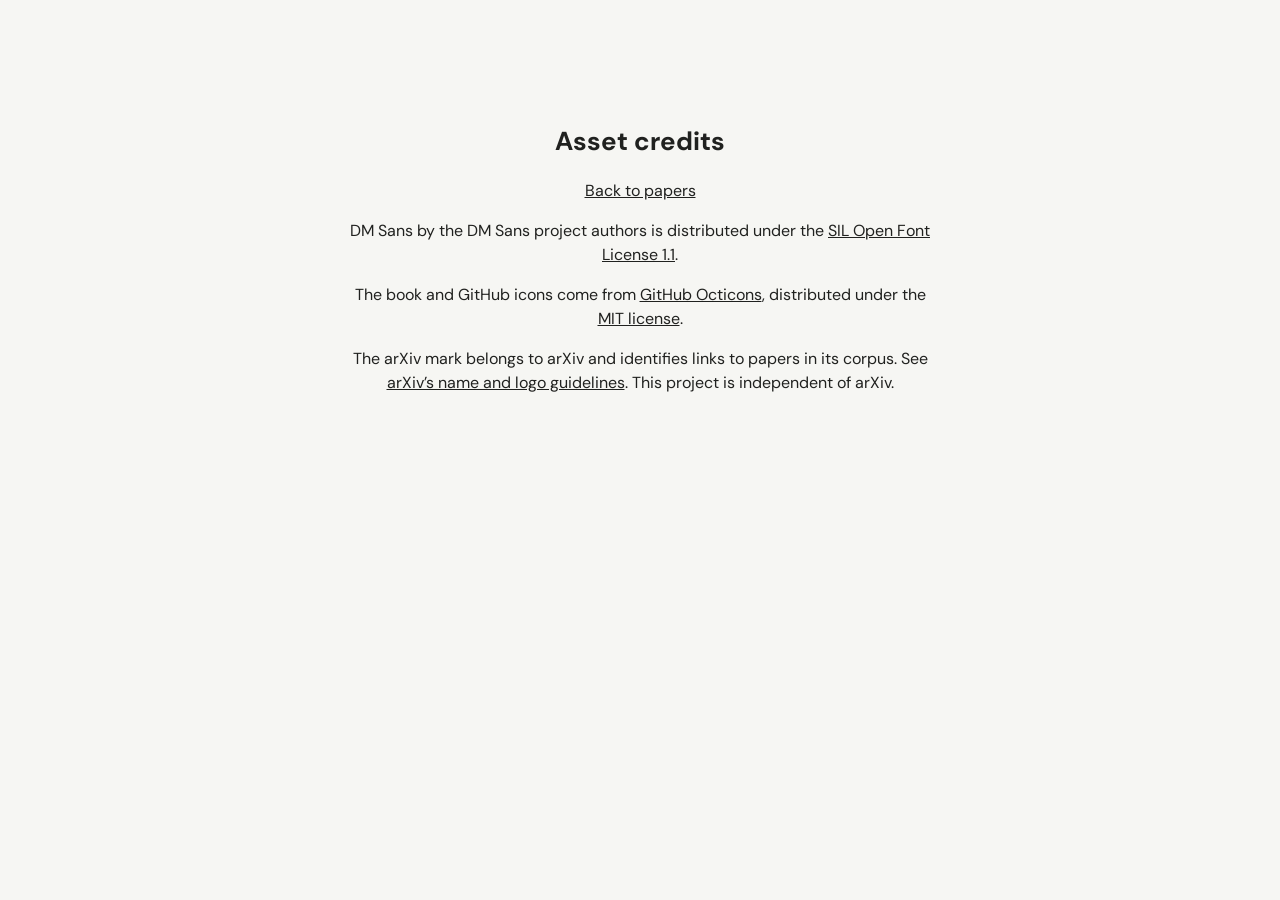
<file: site/assets/credits.html>
<!doctype html>
<html lang="en">
<head><meta charset="utf-8"><meta name="viewport" content="width=device-width, initial-scale=1"><title>Asset credits — Awesome DNN</title><link rel="stylesheet" href="../styles.css"></head>
<body><main class="loading"><h1>Asset credits</h1><p><a href="../">Back to papers</a></p><p>DM Sans by the DM Sans project authors is distributed under the <a href="licenses/DM-Sans-OFL.txt">SIL Open Font License 1.1</a>.</p><p>The book and GitHub icons come from <a href="https://primer.style/octicons/">GitHub Octicons</a>, distributed under the <a href="licenses/Octicons-MIT.txt">MIT license</a>.</p><p>The arXiv mark belongs to arXiv and identifies links to papers in its corpus. See <a href="https://info.arxiv.org/brand/brand-guidelines.html">arXiv’s name and logo guidelines</a>. This project is independent of arXiv.</p></main></body>
</html>
</file>
<file: site/styles.css>
@font-face {
  font-family: "DM Sans";
  src: url("assets/fonts/dm-sans.ttf") format("truetype");
  font-weight: 100 1000;
  font-style: normal;
  font-display: swap;
}

:root {
  color-scheme: light;
  --ground: #f6f6f3;
  --surface: #fff;
  --ink: #20211f;
  --body: #50524e;
  --muted: #686b63;
  --line: #e2e3dd;
  --soft: #f0f0eb;
  --accent: #c75736;
  --active: #242522;
  --on-active: #fff;
}

:root[data-theme="dark"] {
  color-scheme: dark;
  --ground: #151613;
  --surface: #20211d;
  --ink: #f7f5e9;
  --body: #d0d0c5;
  --muted: #aaa99f;
  --line: #393a33;
  --soft: #2b2c25;
  --accent: #ed9b7c;
  --active: #f7f5e9;
  --on-active: #1c1d18;
}

* { box-sizing: border-box; }
body { margin: 0; background: var(--ground); color: var(--ink); font-family: "DM Sans", sans-serif; font-size: 16px; line-height: 1.5; font-optical-sizing: auto; -webkit-font-smoothing: antialiased; }
:root:lang(zh-Hans) body, [lang="zh-Hans"] { font-family: "DM Sans", "PingFang SC", "Microsoft YaHei", sans-serif; }
:root:lang(zh-Hant) body, [lang="zh-Hant"] { font-family: "DM Sans", "PingFang TC", "Microsoft JhengHei", sans-serif; }
button, input, select { font: inherit; color: inherit; }
button, summary, select { cursor: pointer; }
button { background: none; border: none; }
a { color: inherit; text-decoration: none; }
a:hover { text-decoration: underline; text-underline-offset: 4px; }
button:focus-visible, a:focus-visible, input:focus-visible, select:focus-visible, summary:focus-visible { outline: 2px solid var(--accent); outline-offset: 4px; }
.skip-link { position: fixed; top: -100px; left: 20px; z-index: 200; padding: 12px 18px; border-radius: 12px; background: var(--surface); border: 1px solid var(--ink); }
.skip-link:focus { top: 15px; }
.visually-hidden { position: absolute; width: 1px; height: 1px; padding: 0; margin: -1px; overflow: hidden; clip-path: inset(50%); white-space: nowrap; border: 0; }
.loading { max-width: 650px; margin: 80px auto; padding: 25px; text-align: center; }
.loading h1 { font-size: 26px; }
.loading a { text-decoration: underline; }
svg { width: 20px; height: 20px; flex-shrink: 0; }
.shell { width: min(1376px, calc(100% - 112px)); margin-inline: auto; }

.masthead { height: 94px; display: flex; align-items: center; justify-content: space-between; border-bottom: 1px solid var(--line); }
.wordmark { display: inline-flex; align-items: baseline; gap: 18px; }
.wordmark strong { font-size: 29px; letter-spacing: -1.6px; font-weight: 750; }
.wordmark strong span { color: var(--accent); }
.wordmark small { color: var(--muted); font-size: 15px; letter-spacing: -.2px; }
.masthead-actions { display: flex; align-items: center; gap: 12px; }
.header-project, .header-preferences, .header-github-arrow { display: flex; align-items: center; }
.about-trigger, .language-dropdown, .header-github-mark { display: none; }
.github-link { display: flex; align-items: center; gap: 9px; padding: 11px 18px; border-radius: 30px; background: var(--active); color: var(--on-active); font-size: 14px; font-weight: 600; }
.github-link svg { width: 17px; height: 17px; }
.theme-switch { width: 43px; height: 43px; border: 1px solid var(--line); border-radius: 50%; display: grid; place-items: center; }
.theme-switch:hover { background: var(--soft); }
.introduction { display: flex; align-items: center; justify-content: space-between; gap: 56px; padding: 42px 0 44px; }
.introduction h1 { font-size: clamp(38px, 4.1vw, 58px); line-height: 1.06; letter-spacing: -2.9px; font-weight: 650; margin: 0; }
.introduction h1 span { color: var(--accent); }
.introduction-copy { width: 410px; flex-shrink: 0; padding-top: 6px; }
.introduction-copy p { margin: 0; color: var(--body); font-size: 18px; line-height: 1.6; max-width: 400px; }
.collection-meta { display: flex; gap: 10px; align-items: center; color: var(--muted); font-size: 14px; margin-top: 17px; }
.collection-meta b { font-weight: 600; color: var(--ink); }
.collection-meta i { font-style: normal; color: #b5b6ad; }
.with-code { margin: -3px -6px; padding: 3px 6px; border-radius: 6px; color: inherit; white-space: nowrap; text-decoration: underline; text-underline-offset: 3px; }
.with-code:hover, .with-code[aria-pressed="true"] { background: var(--soft); color: var(--ink); }
.with-code[aria-pressed="true"] { box-shadow: inset 0 0 0 1px var(--line); text-decoration: none; }

.library { display: grid; grid-template-columns: 258px minmax(0, 1fr); gap: 42px; padding: 10px 0 50px; }
.sidebar { min-width: 0; }
.sidebar-title { font-size: 16px; font-weight: 650; margin: 6px 15px 19px; }
.desktop-filter-shortcut, .venue-lookup, .venue-no-match { display: none; }
.category { width: 100%; display: flex; align-items: center; justify-content: space-between; gap: 12px; text-align: left; font-size: 16px; line-height: 1.4; padding: 11px 15px; border-radius: 25px; min-height: 44px; }
.category:hover { background: var(--soft); }
.category.active { background: var(--active); color: var(--on-active); }
.category .number { color: var(--muted); font-size: 14px; font-variant-numeric: tabular-nums; }
.category.active .number { color: inherit; opacity: .75; }
.research-label { display: flex; align-items: center; gap: 8px; font-size: 15px; font-weight: 650; margin: 25px 15px 9px; }
.research-label svg { width: 13px; height: 13px; }
.research-label.active { color: var(--accent); }
.research-topics { padding-left: 10px; }
.research-topics .category { font-size: 15px; padding: 10px 12px; margin-bottom: 3px; border-radius: 13px; }
.separate-topics { padding-top: 14px; margin-top: 14px; border-top: 1px solid var(--line); }
.separate-topics .category { font-size: 15px; }
.filter-panel { border-top: 1px solid var(--line); margin-top: 25px; padding-top: 18px; }
.filter-panel h2 { font-size: 15px; margin: 0 15px 16px; font-weight: 650; }
.filter-field { margin: 10px 10px 10px 15px; border: 1px solid var(--line); border-radius: 12px; background: var(--surface); font-size: 14px; }
.filter-field summary { display: flex; align-items: center; gap: 9px; padding: 10px 12px; list-style: none; border-radius: 11px; }
.filter-field summary::-webkit-details-marker { display: none; }
.filter-field summary>span:first-child { font-weight: 550; }
.facet-summary { margin-left: auto; min-width: 0; color: var(--muted); overflow-wrap: anywhere; }
.filter-field summary svg { width: 14px; height: 14px; color: var(--muted); }
.filter-field[open] summary svg { transform: rotate(180deg); }
.filter-field[open] summary { border-bottom: 1px solid var(--line); border-radius: 11px 11px 0 0; }
.facet-options { margin: 0; padding: 5px 0; border: 0; min-width: 0; max-height: 224px; overflow-y: auto; overscroll-behavior-y: contain; scrollbar-width: thin; }
.facet-option { display: flex; align-items: center; gap: 9px; min-height: 36px; padding: 7px 12px; cursor: pointer; }
.facet-option:hover { background: var(--soft); }
.facet-option input { width: 16px; height: 16px; margin: 0; flex-shrink: 0; accent-color: var(--active); cursor: pointer; }
.facet-option>span:not(.facet-count) { overflow-wrap: anywhere; }
.facet-count { margin-left: auto; color: var(--muted); font-size: 12px; font-variant-numeric: tabular-nums; }
.clear-facet { display: block; width: 100%; text-align: left; padding: 8px 12px; border-top: 1px solid var(--line); color: var(--body); font-size: 12px; }
.clear-facet:disabled { color: var(--muted); opacity: .6; cursor: default; }
.contribution { margin: 29px 15px; color: var(--muted); font-size: 14px; }
.contribution a { display: inline-flex; align-items: center; gap: 7px; }
.contribution svg { width: 14px; height: 14px; }

main { min-width: 0; scroll-margin-top: 20px; }
main:focus { outline: none; }
.search-row { display: flex; align-items: stretch; gap: 10px; }
.search-box { display: flex; width: 100%; min-width: 0; align-items: center; gap: 13px; padding: 0 20px; min-height: 58px; background: var(--surface); border: 1px solid #d7d9d1; border-radius: 18px; }
:root[data-theme="dark"] .search-box { border-color: var(--line); }
.search-box svg { width: 22px; height: 22px; color: var(--muted); }
.search-box:focus-within { border-color: var(--ink); }
.search-box input { min-width: 0; flex: 1; background: none; border: 0; outline: none; font-size: 16px; padding: 16px 0; }
.search-box input::placeholder { color: var(--muted); opacity: 1; }
.search-box kbd { font-family: inherit; font-size: 14px; padding: 1px 8px; border: 1px solid var(--line); border-radius: 5px; color: var(--muted); }
.mobile-filters { display: none; }
.results-heading { display: flex; justify-content: space-between; align-items: center; gap: 18px; padding: 26px 2px 21px; }
.results-heading>div { display: flex; align-items: baseline; gap: 13px; min-width: 0; }
.results-heading h2 { font-size: 23px; font-weight: 650; letter-spacing: -.6px; margin: 0; line-height: 1.3; }
.results-heading .result-count { color: var(--muted); font-size: 14px; white-space: nowrap; }
.sort-select { background: none; border: 0; font-size: 14px; color: var(--body); padding: 8px 4px; max-width: 142px; }
.selected-filters { display: flex; gap: 7px; flex-wrap: wrap; }
.selected-filters:not(:empty) { margin-bottom: 19px; }
.selected-filters button { background: var(--soft); padding: 7px 11px; font-size: 13px; border-radius: 25px; }
.selected-filters button span { margin-left: 8px; }

.paper { background: var(--surface); border: 1px solid var(--line); border-radius: 25px; padding: 27px 30px 26px; margin-bottom: 18px; }
.shared-paper { scroll-margin-top: 24px; border-color: var(--accent); }
.paper-topline { display: flex; align-items: center; justify-content: space-between; flex-wrap: wrap; gap: 9px 18px; margin-bottom: 15px; }
.paper-topline-actions { display: contents; }
.copy-paper-link { display: none; }
.publication { display: flex; align-items: center; flex-wrap: wrap; gap: 10px; font-size: 14px; color: var(--muted); }
.publication .venue { color: var(--ink); font-weight: 550; }
.publication .rank { font-size: 12px; padding: 2px 6px; border: 1px solid var(--line); border-radius: 5px; color: var(--body); }
.publication i { font-style: normal; opacity: .55; }
.alias { font-size: 14px; color: var(--body); font-weight: 550; }
.paper h3 { font-size: 24px; font-weight: 600; letter-spacing: -.55px; line-height: 1.32; margin: 0 0 11px; }
.paper h3, .authors, .abstract-full { overflow-wrap: anywhere; }
.authors { font-size: 15px; line-height: 1.65; color: var(--muted); margin: 0 0 17px; }
.abstract-excerpt { display: -webkit-box; -webkit-line-clamp: 3; -webkit-box-orient: vertical; overflow: hidden; font-size: 17px; line-height: 1.65; color: var(--body); margin: 0; max-width: 76ch; }
.abstract-details { margin-top: 10px; }
.abstract-details summary { display: inline-flex; align-items: center; gap: 6px; font-size: 14px; font-weight: 500; color: var(--ink); list-style: none; }
.abstract-details summary::-webkit-details-marker { display: none; }
.abstract-details summary svg { width: 15px; height: 15px; }
.abstract-details[open] summary svg { transform: rotate(180deg); }
.abstract-details[open] summary .closed-label, .abstract-details:not([open]) summary .open-label { display: none; }
.paper:has(details[open]) .abstract-excerpt { display: none; }
.abstract-full { margin: 16px 0 0; padding: 0; font-size: 17px; line-height: 1.75; color: var(--body); max-width: 76ch; white-space: pre-line; }
.paper-footer { display: flex; justify-content: space-between; align-items: center; gap: 18px; margin-top: 23px; padding-top: 19px; border-top: 1px solid var(--line); }
.paper-tags { display: flex; gap: 6px; flex-wrap: wrap; }
.paper-tags span { color: var(--muted); background: var(--soft); border-radius: 20px; padding: 5px 10px; font-size: 12px; line-height: 1.4; }
.paper-resources { display: flex; gap: 7px; flex-wrap: wrap; flex-shrink: 0; max-width: 100%; }
.paper-resources .resource-link { display: inline-flex; align-items: center; gap: 7px; min-height: 36px; padding: 7px 13px; border: 1px solid var(--resource-border, var(--line)); border-radius: 22px; font-size: 14px; line-height: 20px; font-weight: 500; white-space: nowrap; background: var(--resource-bg, var(--soft)); color: #353733; }
.paper-resources .resource-link:hover { text-decoration: none; border-color: #9ca08f; }
.resource-paper { --resource-bg: #faf8f3; --resource-border: #dfdacf; }
.resource-arxiv { --resource-bg: #fcf7f5; --resource-border: #e4d7d1; }
.resource-code { --resource-bg: #f6f8f5; --resource-border: #d7ded3; }
:root[data-theme="dark"] .paper-resources .resource-link { color: #e0e1d8; }
:root[data-theme="dark"] .resource-paper { --resource-bg: #2c2a24; --resource-border: #48453b; }
:root[data-theme="dark"] .resource-arxiv { --resource-bg: #302724; --resource-border: #4d3e38; }
:root[data-theme="dark"] .resource-code { --resource-bg: #272d25; --resource-border: #3e493b; }
.resource-icon { display: flex; align-items: center; justify-content: center; width: 16px; height: 19px; flex-shrink: 0; }
.paper-resources .resource-link svg { width: 16px; height: 16px; }
.arxiv-mark { width: 17px; height: 22px; flex-shrink: 0; background: url("assets/arxiv.jpg") center / 58px 81px no-repeat; mix-blend-mode: multiply; }
.icon-filters { position: absolute; width: 0; height: 0; overflow: hidden; }
:root[data-theme="dark"] .arxiv-mark { mix-blend-mode: normal; filter: url(#arxiv-white-to-alpha); }
.paper-resources a[href*="sci-hub" i], .paper-resources a[href*="scihub" i] { display: none !important; }
.empty { border: 1px solid var(--line); border-radius: 25px; padding: 32px; background: var(--surface); }
.empty h3 { margin-top: 0; }
.empty p { color: var(--body); }
.reset-search { padding: 9px 16px; border: 1px solid var(--line); border-radius: 24px; background: var(--soft); font-size: 14px; }
.load-more { display: block; margin: 32px auto 10px; border: 1px solid var(--line); background: var(--surface); padding: 12px 22px; border-radius: 30px; font-size: 15px; }
.load-more[hidden] { display: none; }
.load-more:hover { border-color: var(--muted); }
.site-footer { display: flex; justify-content: space-between; gap: 20px; border-top: 1px solid var(--line); padding: 22px 0 30px; color: var(--muted); font-size: 13px; }

body:has(.about-dialog[open]) { overflow: hidden; }
.about-dialog { width: min(662px, calc(100% - 40px)); max-height: calc(100dvh - 44px); padding: 0; border: 1px solid var(--line); border-radius: 23px; background: var(--surface); color: var(--ink); box-shadow: 0 18px 65px rgb(20 22 18 / .14); }
.about-dialog::backdrop { background: rgb(20 22 18 / .38); }
.about-content { padding: 29px 32px 24px; }
.about-heading { display: flex; align-items: center; justify-content: space-between; gap: 16px; }
.about-heading h2 { margin: 0; font-size: 30px; font-weight: 650; line-height: 1.18; letter-spacing: -.8px; }
.about-close { display: grid; place-items: center; width: 34px; height: 34px; padding: 0; border: 1px solid var(--line); border-radius: 50%; color: var(--muted); }
.about-close:hover { background: var(--soft); color: var(--ink); }
.about-close svg { width: 17px; height: 17px; }
.about-intro { max-width: 540px; margin: 13px 0 24px; color: var(--body); line-height: 1.6; }
.about-intro strong { color: var(--ink); font-weight: 600; }
.cite-heading { display: flex; justify-content: space-between; align-items: center; gap: 14px; margin-bottom: 11px; }
.about-content h3 { margin: 0; font-size: 17px; font-weight: 650; letter-spacing: -.15px; }
.copy-bibtex { display: inline-flex; align-items: center; justify-content: center; gap: 7px; min-height: 35px; min-width: 122px; padding: 6px 11px; border: 1px solid var(--line); border-radius: 9px; color: var(--ink); font-size: 13px; font-weight: 600; }
.copy-bibtex svg { width: 15px; height: 15px; }
.copy-bibtex:hover, .copy-bibtex[data-copied] { background: var(--soft); }
.about-bibtex { margin: 0; padding: 15px 17px; border: 1px solid var(--line); border-radius: 11px; background: var(--ground); color: var(--body); font: 13px/1.65 ui-monospace, Menlo, Consolas, monospace; white-space: pre-wrap; overflow-wrap: anywhere; }
#bibtex-status:not(.visually-hidden) { margin: 7px 0 0; color: var(--muted); font-size: 13px; }
.about-contribute { margin-top: 22px; }
.about-contribute h3 { margin-bottom: 9px; }
.about-action { display: flex; justify-content: space-between; align-items: center; gap: 15px; padding: 11px 5px 11px 0; border-top: 1px solid var(--line); }
.about-action strong, .about-action small { display: block; }
.about-action strong { font-size: 15px; font-weight: 600; }
.about-action small { margin-top: 2px; color: var(--muted); font-size: 13px; }
.about-action svg { width: 17px; height: 17px; color: var(--muted); }
.about-action:hover { text-decoration: none; }
.about-action:hover strong { text-decoration: underline; text-underline-offset: 4px; }
.about-action:hover svg { color: var(--ink); }

.filter-dialog { width: min(390px, calc(100% - 28px)); height: 100dvh; max-height: 100dvh; margin: 0; padding: 0 20px; border: 0; border-right: 1px solid var(--line); border-radius: 0 25px 25px 0; background: var(--ground); color: var(--ink); }
.filter-dialog::backdrop { background: rgb(20 22 18 / .4); }
.filter-dialog-heading { display: flex; align-items: center; justify-content: space-between; gap: 16px; position: sticky; top: 0; z-index: 1; padding: 18px 5px; border-bottom: 1px solid var(--line); background: var(--ground); }
.filter-dialog-heading h2 { font-size: 19px; font-weight: 600; margin: 0; }
.filter-dialog-heading button { width: 36px; height: 36px; border: 1px solid var(--line); border-radius: 50%; background: var(--surface); font-size: 24px; line-height: 1; }
.filter-dialog .sidebar { display: block; padding-top: 20px; border: 0; margin: 0; }
.filter-dialog .sidebar-title { display: none; }
.filter-dialog .contribution { margin-block: 22px; }
.filter-dialog-footer { position: sticky; bottom: 0; padding: 15px 0 20px; background: var(--ground); border-top: 1px solid var(--line); }
.filter-dialog-footer button { width: 100%; padding: 12px; border-radius: 25px; background: var(--active); color: var(--on-active); font-size: 15px; }
body.filters-open { overflow: hidden; }

@media(min-width:801px) {
  .masthead-actions { gap: 13px; }
  .header-project { gap: 3px; }
  .about-trigger, .github-link, .language-trigger, .header-preferences .theme-switch { border: 0; background: transparent; color: var(--body); font-size: 14px; font-weight: 550; }
  .about-trigger, .github-link, .language-trigger { display: flex; align-items: center; gap: 6px; white-space: nowrap; }
  .about-trigger, .github-link { min-height: 40px; padding: 0 9px; border-radius: 8px; }
  .header-github-mark { display: flex; }
  .header-github-arrow { display: none; }
  .masthead-actions svg { width: 16px; height: 16px; }
  .about-trigger:hover, .github-link:hover, .language-trigger:hover, .language-dropdown[open] .language-trigger, .header-preferences .theme-switch:hover { background: var(--soft); color: var(--ink); text-decoration: none; }
  .header-preferences { height: 40px; padding-inline: 2px; border: 1px solid var(--line); border-radius: 22px; }
  .language-dropdown { display: block; position: relative; }
  .language-trigger { min-height: 36px; padding: 0 10px; border-radius: 18px 0 0 18px; list-style: none; }
  .language-trigger::-webkit-details-marker { display: none; }
  .header-preferences .theme-switch { position: relative; width: 37px; height: 36px; border-radius: 0 18px 18px 0; }
  .header-preferences .theme-switch::before { content: ""; position: absolute; left: 0; top: 9px; bottom: 9px; border-left: 1px solid var(--line); }
  .language-menu { position: absolute; z-index: 3; top: calc(100% + 7px); right: 0; display: grid; gap: 2px; min-width: 150px; padding: 5px; border: 1px solid var(--line); border-radius: 13px; background: var(--surface); box-shadow: 0 9px 24px rgb(20 22 18 / .1); }
  .language-menu button { display: flex; justify-content: space-between; align-items: center; gap: 14px; width: 100%; min-height: 36px; padding: 6px 10px; border-radius: 8px; color: var(--body); text-align: left; font-size: 14px; white-space: nowrap; }
  .language-menu button:hover, .language-menu button[aria-pressed="true"] { background: var(--soft); color: var(--ink); }
  .language-menu button svg { width: 14px; height: 14px; color: var(--accent); }
  .language-menu button:focus-visible { outline-offset: -2px; }
  .introduction h1:lang(zh) { letter-spacing: -.025em; }
  .library > .sidebar {
    position: sticky;
    top: 24px;
    align-self: start;
    max-height: calc(100dvh - 48px);
    overflow-y: auto;
    overscroll-behavior-y: contain;
    scrollbar-width: thin;
  }
  .sidebar-tools { display: flex; justify-content: space-between; align-items: center; gap: 8px; margin: 0 10px 13px 15px; min-height: 35px; }
  .sidebar-tools .sidebar-title { margin: 0; }
  .desktop-filter-shortcut { display: inline-flex; align-items: center; gap: 6px; padding: 5px 10px; border: 1px solid var(--line); border-radius: 9px; background: var(--surface); color: var(--body); font-size: 13px; font-weight: 550; }
  .desktop-filter-shortcut:hover { background: var(--soft); color: var(--ink); }
  .desktop-filter-shortcut svg, .venue-lookup svg { width: 14px; height: 14px; }
  .library > .sidebar:not([data-view="filters"]) .filter-panel,
  .library > .sidebar[data-view="filters"] nav { display: none; }
  .library > .sidebar[data-view="filters"] .filter-panel { margin-top: 0; padding-top: 0; border: 0; }
  .library > .sidebar[data-view="filters"] .filter-panel h2 { display: none; }
  .venue-lookup { display: flex; align-items: center; gap: 7px; margin: 8px 8px 3px; padding: 0 8px; border: 1px solid var(--line); border-radius: 8px; color: var(--muted); }
  .venue-lookup:focus-within { border-color: var(--ink); }
  .venue-lookup input { width: 100%; min-width: 0; background: none; border: 0; outline: none; color: var(--ink); font-size: 13px; padding: 6px 0; }
  .venue-lookup input::placeholder { color: var(--muted); opacity: 1; }
  .facet-option.venue-excluded { display: none; }
  .venue-no-match:not([hidden]) { display: block; margin: 4px 12px 10px; color: var(--muted); font-size: 13px; }
  .paper-topline-actions { display: flex; align-items: center; gap: 10px; margin-left: auto; }
  .copy-paper-link { display: inline-grid; place-items: center; position: relative; width: 30px; height: 30px; margin-block: -4px; padding: 0; border: 1px solid var(--line); border-radius: 9px; color: var(--muted); }
  .copy-paper-link:hover, .copy-paper-link:focus-visible, .copy-paper-link[data-copied] { background: var(--soft); color: var(--ink); }
  .copy-paper-link svg { width: 16px; height: 16px; }
  .copy-link-tip { position: absolute; bottom: calc(100% + 6px); right: 0; z-index: 1; visibility: hidden; white-space: nowrap; border-radius: 6px; background: var(--active); color: var(--on-active); padding: 4px 8px; font-size: 12px; font-weight: 500; pointer-events: none; }
  .copy-paper-link:hover .copy-link-tip, .copy-paper-link:focus-visible .copy-link-tip, .copy-paper-link[data-copied] .copy-link-tip { visibility: visible; }
}

@media(min-width:1600px) {
  .shell { max-width: 1440px; }
  .library { grid-template-columns: 272px minmax(0, 1fr); gap: 52px; }
  .introduction h1 { font-size: 62px; }
  .paper { padding: 30px 34px; }
}
@media(max-width:1150px) {
  .shell { width: calc(100% - 64px); }
  .library { grid-template-columns: 230px minmax(0, 1fr); gap: 28px; }
  .introduction { gap: 28px; }
  .introduction-copy { width: 340px; }
  .introduction h1 { font-size: 44px; letter-spacing: -2px; }
  .paper { padding: 25px; }
  .paper h3 { font-size: 23px; }
  .paper-footer { flex-direction: column; align-items: flex-start; gap: 15px; }
  .filter-field { margin-left: 12px; }
  .category { font-size: 15px; }
  .research-topics .category { font-size: 14px; }
}
@media(max-width:800px) {
  .shell { width: calc(100% - 40px); }
  .masthead { height: 76px; }
  .wordmark small { display: none; }
  .wordmark strong { font-size: 27px; }
  .github-link { font-size: 13px; padding: 9px 13px; }
  .theme-switch { width: 39px; height: 39px; }
  .introduction { display: block; padding: 30px 0 28px; }
  .introduction h1 { font-size: 43px; letter-spacing: -2px; }
  .introduction-copy { width: auto; margin-top: 19px; padding: 0; }
  .introduction-copy p { font-size: 16px; line-height: 1.65; max-width: 430px; }
  .collection-meta { font-size: 13px; margin-top: 13px; }
  .library { display: block; padding-top: 8px; }
  .sidebar { display: none; border-bottom: 1px solid var(--line); padding-bottom: 20px; margin-bottom: 23px; }
  .sidebar-title { margin-left: 13px; }
  .sidebar .category { font-size: 16px; }
  .mobile-filters { display: flex; flex-shrink: 0; align-items: center; gap: 7px; border: 1px solid var(--line); background: var(--surface); padding: 0 13px; border-radius: 15px; font-size: 14px; }
  .mobile-filters svg { width: 17px; height: 17px; }
  .search-box { padding-inline: 14px; border-radius: 15px; min-height: 52px; gap: 9px; }
  .search-box input { font-size: 15px; padding: 14px 0; }
  .search-box kbd { display: none; }
  .search-box svg { width: 19px; height: 19px; }
  .results-heading { padding: 23px 1px 18px; gap: 10px; align-items: flex-start; }
  .results-heading h2 { font-size: 22px; }
  .results-heading>div { gap: 9px; flex-wrap: wrap; flex: 1; }
  .results-heading .result-count { font-size: 13px; }
  .sort-select { font-size: 13px; max-width: 120px; flex-shrink: 0; }
  .paper { padding: 23px 21px; border-radius: 22px; margin-bottom: 15px; }
  .paper h3 { font-size: 22px; line-height: 1.35; letter-spacing: -.45px; }
  .paper-topline { margin-bottom: 13px; }
  .authors { font-size: 14px; margin-bottom: 15px; }
  .abstract-excerpt, .abstract-full { font-size: 16px; line-height: 1.7; }
  .abstract-excerpt { -webkit-line-clamp: 3; }
  .paper-footer { margin-top: 19px; padding-top: 17px; }
  .paper-tags span { font-size: 12px; }
  .paper-resources .resource-link { padding: 7px 13px; }
  .publication { font-size: 13px; gap: 8px; }
  .alias { font-size: 13px; }
  .contribution { margin-bottom: 0; }
}
@media(prefers-reduced-motion:no-preference) {
  button, a { transition: background-color .15s, border-color .15s; }
}
@media(max-width:380px) {
  .masthead-actions { gap: 6px; }
  .github-link { padding-inline: 10px; gap: 6px; }
  .wordmark strong { font-size: 25px; }
}
</file>
